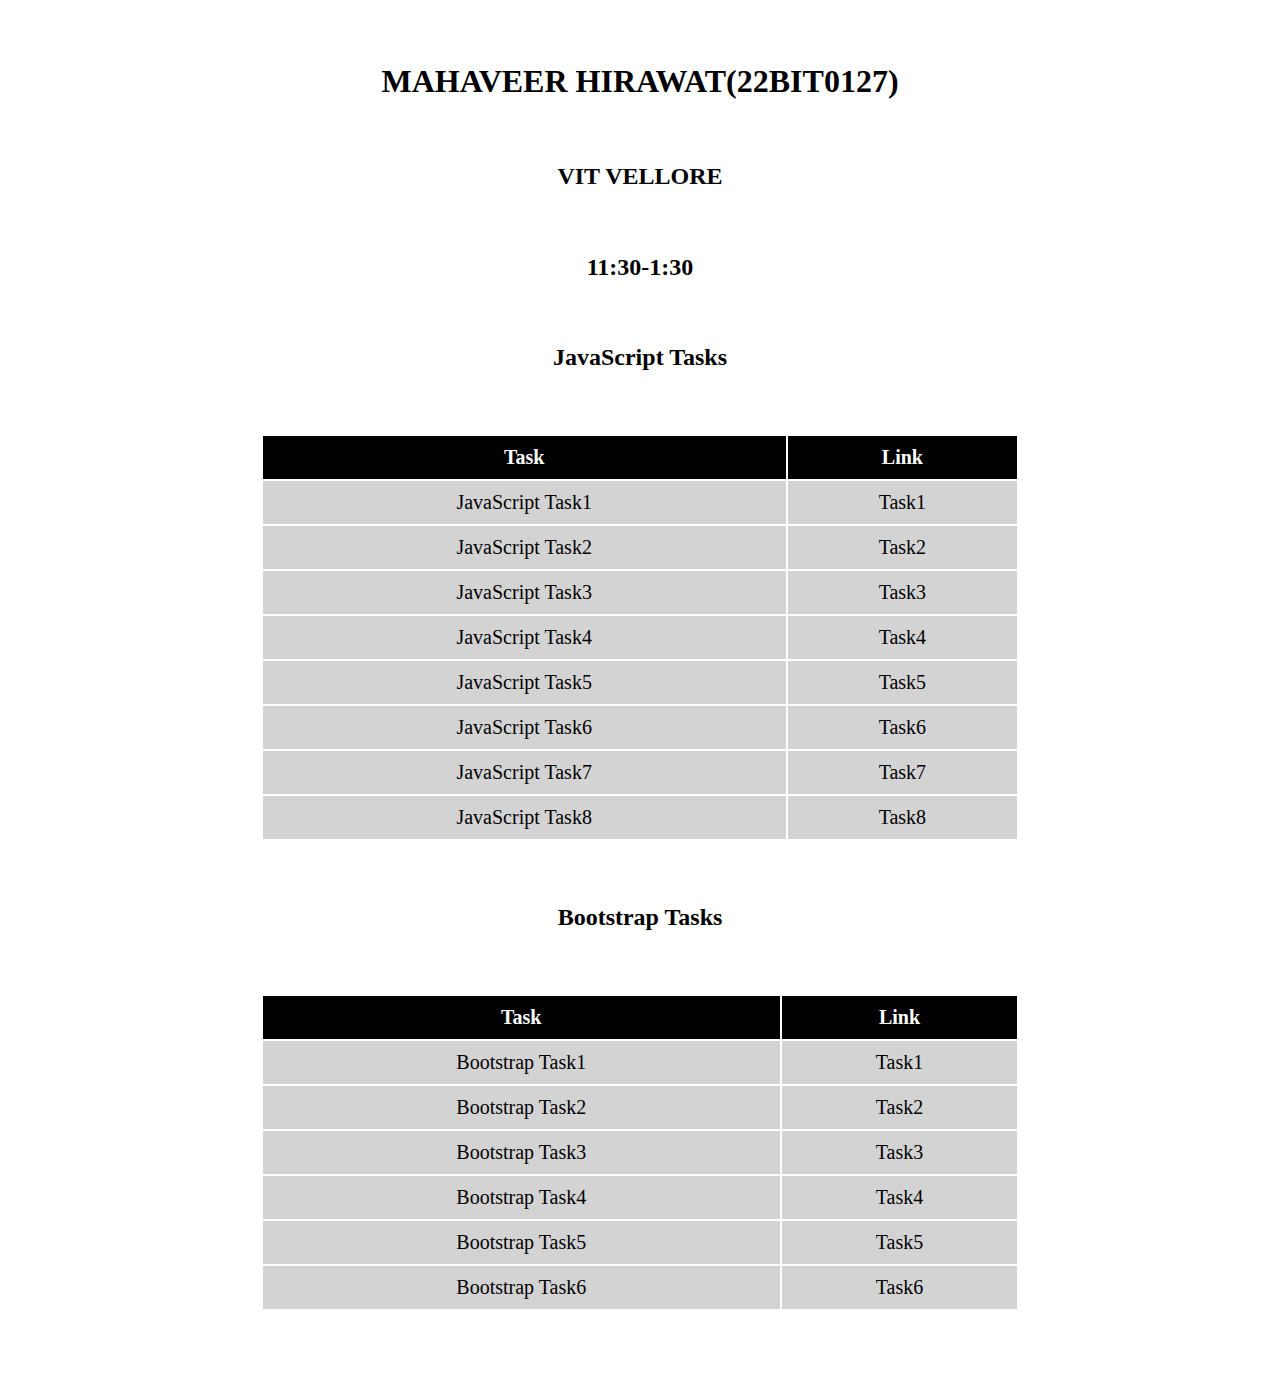
<file: index.html>
<!DOCTYPE html>
<html lang="en">
<head>
    <meta charset="UTF-8">
    <meta name="viewport" content="width=device-width, initial-scale=1.0">
    <title>Document</title>
    <link rel="stylesheet" href="style.css">
</head>
<body>
    <h1>MAHAVEER HIRAWAT(22BIT0127)</h1>
    <h2>VIT VELLORE</h2>
    <h2>11:30-1:30</h2>

    <h2>JavaScript Tasks</h2>
    <table cellpadding="10" width="60%" align="center"> 
        <tr>
            <th>Task</th>
            <th>Link</th>
        </tr>
        <tr>
            <td>JavaScript Task1</td>
            <td><a href="JS_Tasks\JS1.html">Task1</a></td>
        </tr>
        <tr>
            <td>JavaScript Task2</td>
            <td><a href="JS_Tasks\JS2.html">Task2</a></td>
        </tr>
        <tr>
            <td>JavaScript Task3</td>
            <td><a href="JS_Tasks\JS3.html">Task3</a></td>
        </tr>
        <tr>
            <td>JavaScript Task4</td>
            <td><a href="JS_Tasks\JS4.html">Task4</a></td>
        </tr>
        <tr>
            <td>JavaScript Task5</td>
            <td><a href="JS_Tasks\JS5.html">Task5</a></td>
        </tr>
        <tr>
            <td>JavaScript Task6</td>
            <td><a href="JS_Tasks\JS6.html">Task6</a></td>
        </tr>
        <tr>
            <td>JavaScript Task7</td>
            <td><a href="JS_Tasks\JS7.html">Task7</a></td>
        </tr>
        <tr>
            <td>JavaScript Task8</td>
            <td><a href="JS_Tasks\JS8.html">Task8</a></td>
        </tr>
    </table>

    <h2>Bootstrap Tasks</h2>
    <table cellpadding="10" width="60%" align="center"> 
        <tr>
            <th>Task</th>
            <th>Link</th>
        </tr>
        <tr>
            <td>Bootstrap Task1</td>
            <td><a href="Bootstrap_JS/Bootstrap1.html">Task1</a></td>
        </tr>
        <tr>
            <td>Bootstrap Task2</td>
            <td><a href="Bootstrap_JS/Bootstrap2.html">Task2</a></td>
        </tr>
        <tr>
            <td>Bootstrap Task3</td>
            <td><a href="Bootstrap_JS/Bootstrap3.html">Task3</a></td>
        </tr>
        <tr>
            <td>Bootstrap Task4</td>
            <td><a href="Bootstrap_JS/Bootstrap4.html">Task4</a></td>
        </tr>
        <tr>
            <td>Bootstrap Task5</td>
            <td><a href="Bootstrap_JS/Bootstrap5.html">Task5</a></td>
        </tr>
        <tr>
            <td>Bootstrap Task6</td>
            <td><a href="Bootstrap_JS/Bootstrap6.html">Task6</a></td>
        </tr>
    </table>
</body>
</html>
</file>
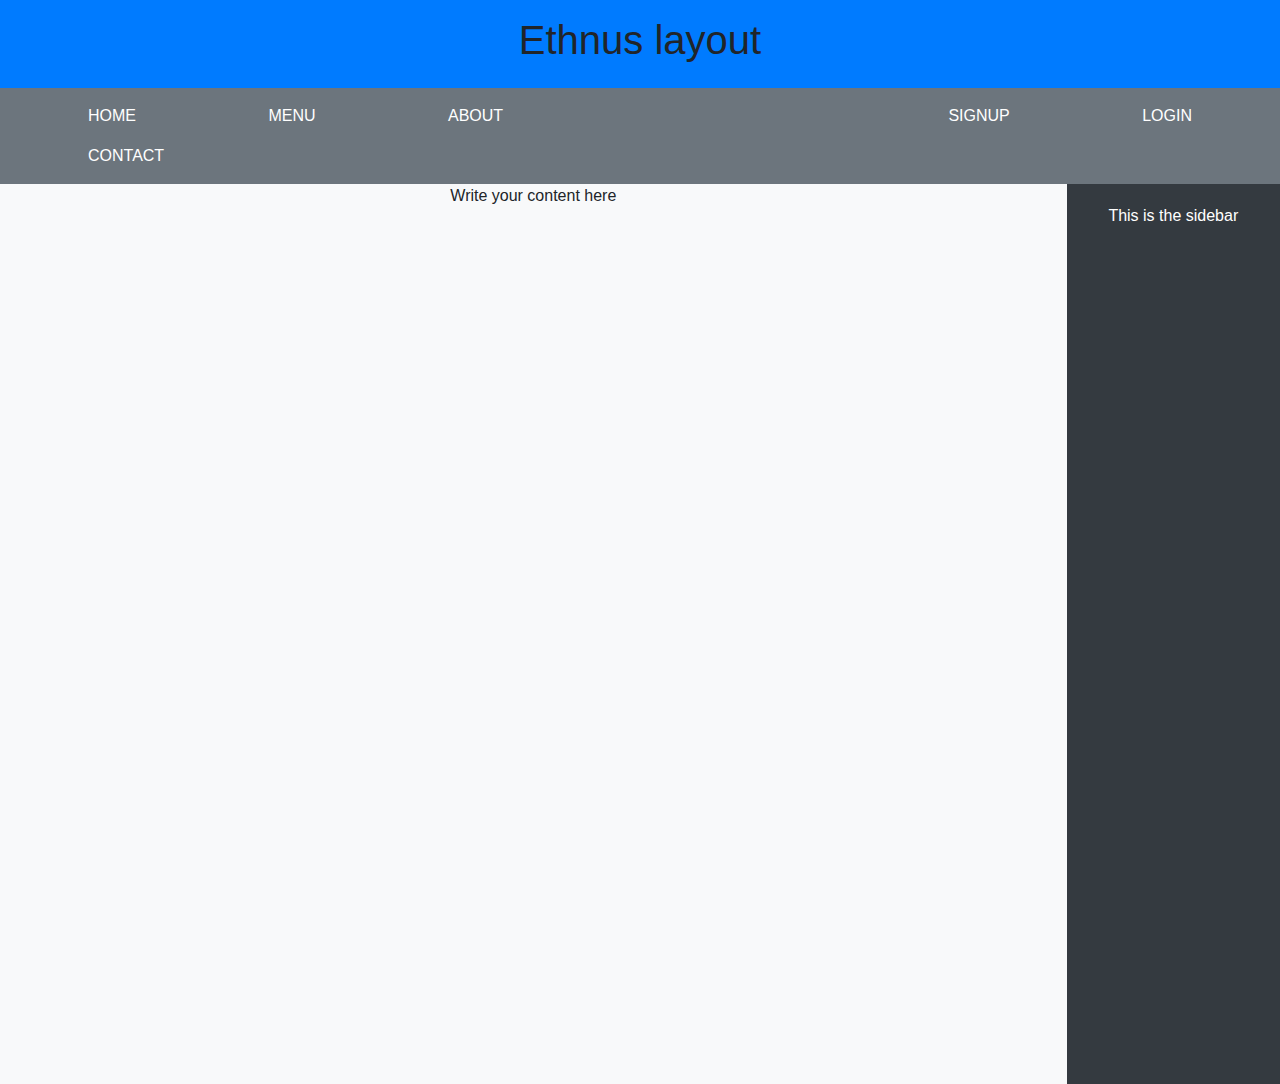
<file: Bootstrap_JS/Bootstrap1.html>
<!DOCTYPE html>
<html lang="en">
<head>
  <meta charset="UTF-8">
  <meta name="viewport" content="width=device-width, initial-scale=1.0">
  <title>Ethnus Layout</title>
  <link href="https://maxcdn.bootstrapcdn.com/bootstrap/4.5.2/css/bootstrap.min.css" rel="stylesheet">
  <link rel="stylesheet" href="Bootstrap1.css">
</head>
<body>


<div class="container-fluid bg-primary text-black py-3">
  <h1 class="text-center">Ethnus layout</h1>
</div>


<div class="container-fluid bg-secondary p-2 px-4">
  <div class="row">
    <div class="col text-left">
      <a class="nav-link d-inline-block text-white mx-5" href="#">HOME</a>
      <a class="nav-link d-inline-block text-white mx-5" href="#">MENU</a>
      <a class="nav-link d-inline-block text-white mx-5" href="#">ABOUT</a>
      <a class="nav-link d-inline-block text-white mx-5" href="#">CONTACT</a>
      
    </div>
    <div class="col text-right">
        <a class="nav-link d-inline-block text-white mx-5" href="#">SIGNUP</a>
      <a class="nav-link d-inline-block text-white mx-5" href="#">LOGIN</a>
    </div>
  </div>
</div>

<div class="container-fluid d-flex flex-column" style="height: calc(100vh - 112px);">
    <div class="row flex-grow-1">
      <div class="col-md-10 main-content bg-light">
        <p align="center">Write your content here</p>
      </div>
      <div class="col-md-2 sidebar bg-dark text-white d-flex flex-column justify-content-between">
        <p align="center">This is the sidebar</p>
      </div>
    </div>
  </div>


<script src="https://ajax.googleapis.com/ajax/libs/jquery/3.5.1/jquery.min.js"></script>
<script src="https://maxcdn.bootstrapcdn.com/bootstrap/4.5.2/js/bootstrap.min.js"></script>
</body>
</html>
</file>
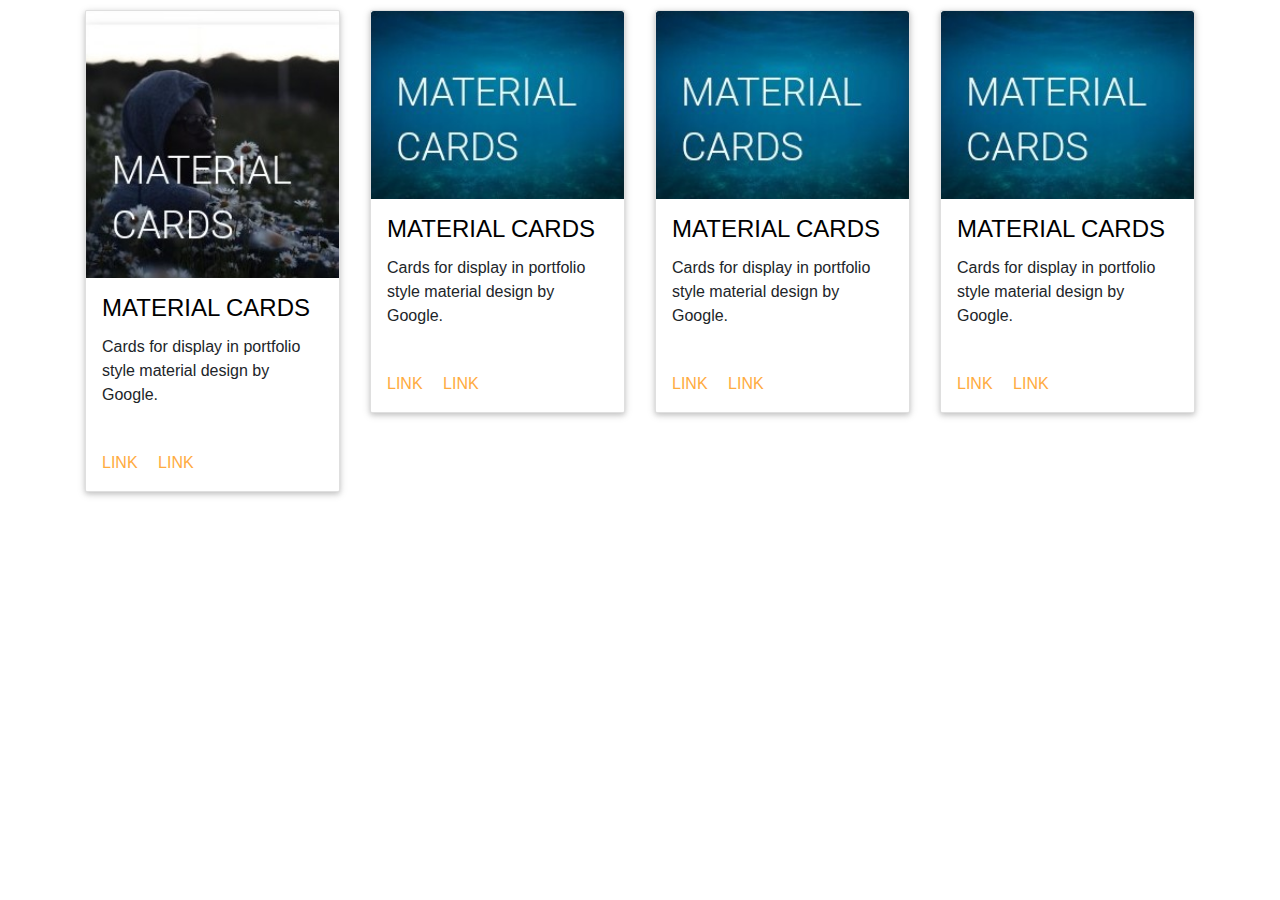
<file: Bootstrap_JS/Bootstrap4.html>
<!doctype html>
<html lang="en">
  <head>
    <meta charset="utf-8">
    <meta name="viewport" content="width=device-width, initial-scale=1, shrink-to-fit=no">
    <meta name="description" content="">
    <meta name="author" content="">
    <title>Bootstrap Card</title>

    <link rel="stylesheet" href="https://stackpath.bootstrapcdn.com/bootstrap/4.5.2/css/bootstrap.min.css">

    <link rel="stylesheet" href="Bootstrap4.css">
  <body>
    <div class="container">
      <div class="row">
        <div class="col-sm-3">
          <div class="card">
            <img class="card-img-top img-fluid" src="img/img1.jpg" alt="Card image">
            <div class="card-body">
              <h5 class="card-title">Material Cards</h5>
              <p class="card-text">Cards for display in portfolio style material design by Google.</p>
              <a href="#"  target="_blank">Link</a>
              <a href="#" target="_blank">Link</a>
            </div>
          </div>
        </div>
        <div class="col-sm-3">
          <div class="card">
            <img class="card-img-top img-fluid" src="img/img2.jpg" alt="Card image">
            <div class="card-body">
              <h5 class="card-title">Material Cards</h5>
              <p class="card-text">Cards for display in portfolio style material design by Google.</p>
              <a href="#" target="_blank">Link</a>
              <a href="#" target="_blank">Link</a>
            </div>
          </div>
        </div>
        <div class="col-sm-3">
          <div class="card">
            <img class="card-img-top img-fluid" src="img/img2.jpg" alt="Card image">
            <div class="card-body">
              <h5 class="card-title">Material Cards</h5>
              <p class="card-text">Cards for display in portfolio style material design by Google.</p>
              <a href="#" target="_blank">Link</a>
              <a href="#" target="_blank">Link</a>
            </div>
          </div>
        </div>
        <div class="col-sm-3">
          <div class="card">
            <img class="card-img-top img-fluid" src="img/img2.jpg" alt="Card image">
            <div class="card-body">
              <h5 class="card-title">Material Cards</h5>
              <p class="card-text">Cards for display in portfolio style material design by Google.</p>
              <a href="#" target="_blank">Link</a>
              <a href="#" target="_blank">Link</a>
            </div>
          </div>
        </div>
      </div>
    </div>
  </body>
</html>
</file>
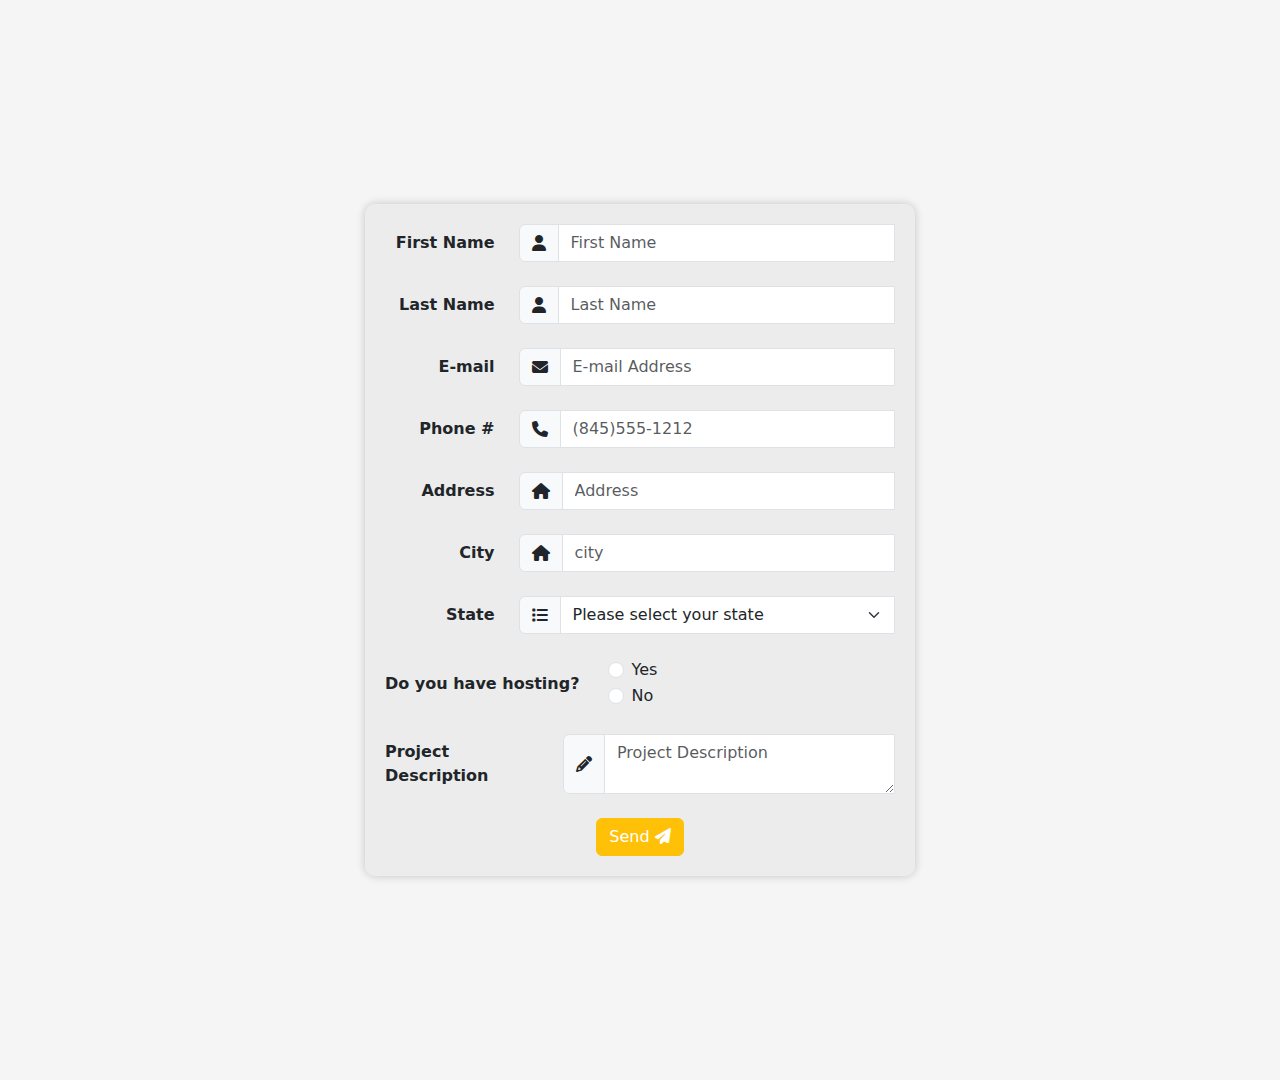
<file: Bootstrap_JS/Bootstrap5.html>
<!DOCTYPE html>
<html lang="en">
<head>
    <link href="https://cdnjs.cloudflare.com/ajax/libs/font-awesome/6.4.0/css/all.min.css" rel="stylesheet">
    <link href="https://cdn.jsdelivr.net/npm/bootstrap@5.3.0-alpha3/dist/css/bootstrap.min.css" rel="stylesheet">
    <link rel="stylesheet" href="Bootstrap5.css">
</head>
<body>
    <div class="transparent-box">
        <form class="frm needs-validation" novalidate>
                <div class="row mb-4" style="display: flex; align-items: center;">

                    <div class="col-3 lbl d-flex justify-content-end">
                        <b>First Name</b>
                    </div>

                    <div class="col-9">
                        <div class="input-group">
                            <div class="input-group-text"><i class="fa fa-user" aria-hidden="true"></i></div>
                            <input type="text" class="form-control" placeholder="First Name" required>
                            <div class="invalid-feedback">
                                Please supply your first name
                            </div>
                        </div>
                    </div>

                </div>
                <div class="row mb-4" style="display: flex; align-items: center;">

                    <div class="col-3 lbl d-flex justify-content-end">
                        <b>Last Name</b>
                    </div>

                    <div class="col-9">
                        <div class="input-group">
                            <div class="input-group-text"><i class="fa fa-user" aria-hidden="true"></i></div>
                            <input type="text" class="form-control" placeholder="Last Name" required>
                            <div class="invalid-feedback">
                                Please supply your last name
                            </div>
                        </div>
                    </div>

                </div>
                <div class="row mb-4" style="display: flex; align-items: center;">

                    <div class="col-3 lbl d-flex justify-content-end">
                        <b>E-mail</b>
                    </div>

                    <div class="col-9">
                        <div class="input-group">
                            <div class="input-group-text"><i class="fa fa-envelope" aria-hidden="true"></i></div>
                            <input type="text" class="form-control" placeholder="E-mail Address" required>
                            <div class="invalid-feedback">
                                Please supply your email address
                            </div>
                        </div>
                    </div>

                </div>
                <div class="row mb-4" style="display: flex; align-items: center;">

                    <div class="col-3 lbl d-flex justify-content-end">
                        <b>Phone #</b>
                    </div>

                    <div class="col-9">
                        <div class="input-group">
                            <div class="input-group-text"><i class="fa fa-phone" aria-hidden="true"></i></div>
                            <input type="text" class="form-control" placeholder="(845)555-1212" required>
                            <div class="invalid-feedback">
                                Please supply your phone number
                            </div>
                        </div>
                    </div>

                </div>
                <div class="row mb-4" style="display: flex; align-items: center;">

                    <div class="col-3 lbl d-flex justify-content-end">
                        <b>Address</b>
                    </div>

                    <div class="col-9">
                        <div class="input-group">
                            <div class="input-group-text"><i class="fa fa-home" aria-hidden="true"></i></div>
                            <input type="text" class="form-control" placeholder="Address" required>
                            <div class="invalid-feedback">
                                Please supply your street address
                            </div>
                        </div>
                    </div>

                </div>

                <div class="row mb-4" style="display: flex; align-items: center;">

                    <div class="col-3 lbl d-flex justify-content-end">
                        <b>City</b>
                    </div>

                    <div class="col-9">
                        <div class="input-group">
                            <div class="input-group-text"><i class="fa fa-home" aria-hidden="true"></i></div>
                            <input type="text" class="form-control" placeholder="city" required>
                            <div class="invalid-feedback">
                                Please supply your city
                            </div>
                        </div>
                    </div>

                </div>

                <div class="row mb-4" style="display: flex; align-items: center;">
                    <div class="col-3 lbl d-flex justify-content-end">
                        <b>State</b>
                    </div>
                    <div class="col-9">
                        <div class="input-group">
                            <div class="input-group-text">
                                <i class="fa fa-list" aria-hidden="true"></i>
                            </div>

                            <select class="form-select cust-width" required>
                                <option value="">Please select your state</option>
                                <option value="1">Andhra Pradesh</option>
                                <option value="2">Tamil Nadu</option>
                                <option value="3">Kerala</option>
                                <option value="4">Karnataka</option>
                                <option value="5">Maharashtra</option>
                                <option value="6">Telangana</option>
                                <option value="7">Rajasthan</option>
                                <option value="8">Uttar Pradesh</option>
                                <option value="9">Gujarat</option>
                                <option value="10">West Bengal</option>
                                <option value="11">Delhi</option>
                            </select>

                            <div class="invalid-feedback">
                                Please select your state
                            </div>
                        </div>
                    </div>
                </div>

                <div class="row mb-4" style="display: flex; align-items: center;">
                    <div class="col-5">
                        <b>Do you have hosting?</b>
                    </div>
                    <div class="col-7">

                        <div class="form-check">
                            <input class="form-check-input" type="radio" name="exampleRadios" id="exampleRadios1" value="option1" required>
                            <label class="form-check-label" for="exampleRadios1">
                                Yes
                            </label>
                        </div>

                        <div class="form-check">
                            <input class="form-check-input" type="radio" name="exampleRadios" id="exampleRadios2" value="option2" required>
                            <label class="form-check-label" for="exampleRadios2">
                                No
                            </label>
                            <div class="invalid-feedback">
                                Please select an option
                            </div>
                        </div>

                    </div>
                </div>     

                <div class="row mb-4" style="display: flex; align-items: center;">
                    <div class="col-4 lbl d-flex justify-content-end">
                    <b>Project Description</b>
                    </div>
                    <div class="col-8">
                        <div class="input-group">
                            <div class="input-group-text"><i class="fa fa-pencil" aria-hidden="true"></i></div>
                            <textarea class="form-control" style="height: 60px;" placeholder="Project Description" required></textarea>
                            <div  class="invalid-feedback">
                                Please supply your project description
                            </div>
                        </div>
                    </div>
                </div>

                <div class="d-flex justify-content-center">
                    <button type="submit" class="btn btn-warning" style="color: white;">
                        Send <i class="fa fa-paper-plane" aria-hidden="true"></i>
                    </button>
                </div>
        </form>
    </div>
    <script src="Bootstrap5.js"></script>
   

    

</body>
</html>
</file>
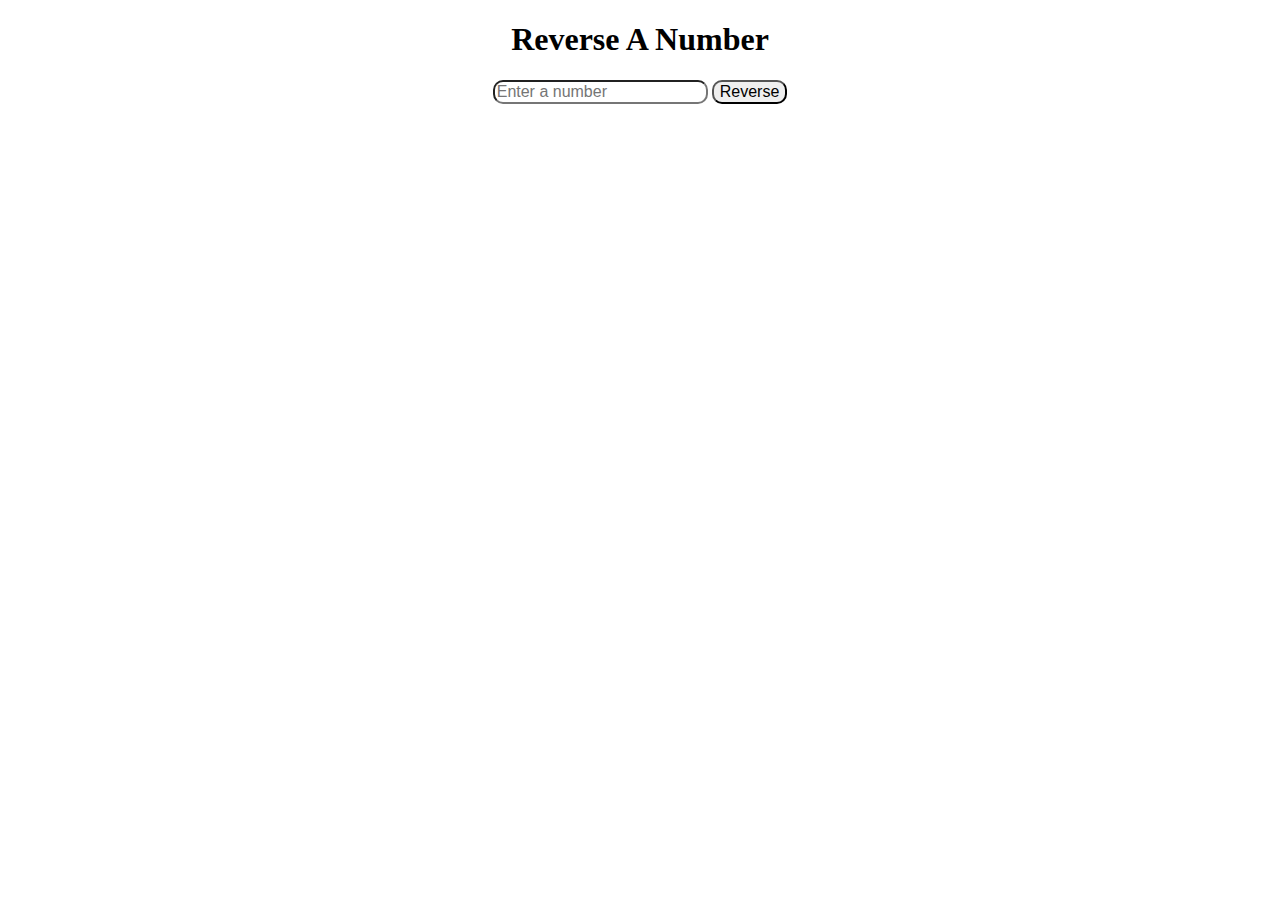
<file: JS_Tasks/JS1.html>
<!DOCTYPE html>
<html lang="en">
<head>
    <meta charset="UTF-8">
    <meta name="viewport" content="width=device-width, initial-scale=1.0">
    <title>Reverse Number</title>
    <style>
        div{
            text-align: center;
        }
        input,button{
            border-radius: 10px;
            font-size: 1rem;
        }
        p{
            font-size: 30px;
        }
    </style>
</head>
<body>
    <div>
        <h1>Reverse A Number</h1>
        <input type="text" id="numInput" placeholder="Enter a number">
        <button onclick="reverseNumber()">Reverse</button>
        <p id="output"></p>
    </div>
    <script>
        function reverseNumber() {
            let num = document.getElementById('numInput').value;
            let reversedNum = parseInt(num.toString().split('').reverse().join(''), 10);
            document.getElementById('output').innerText = `Reversed Number: ${reversedNum}.`
        }
    </script>
</body>
</html>
</file>
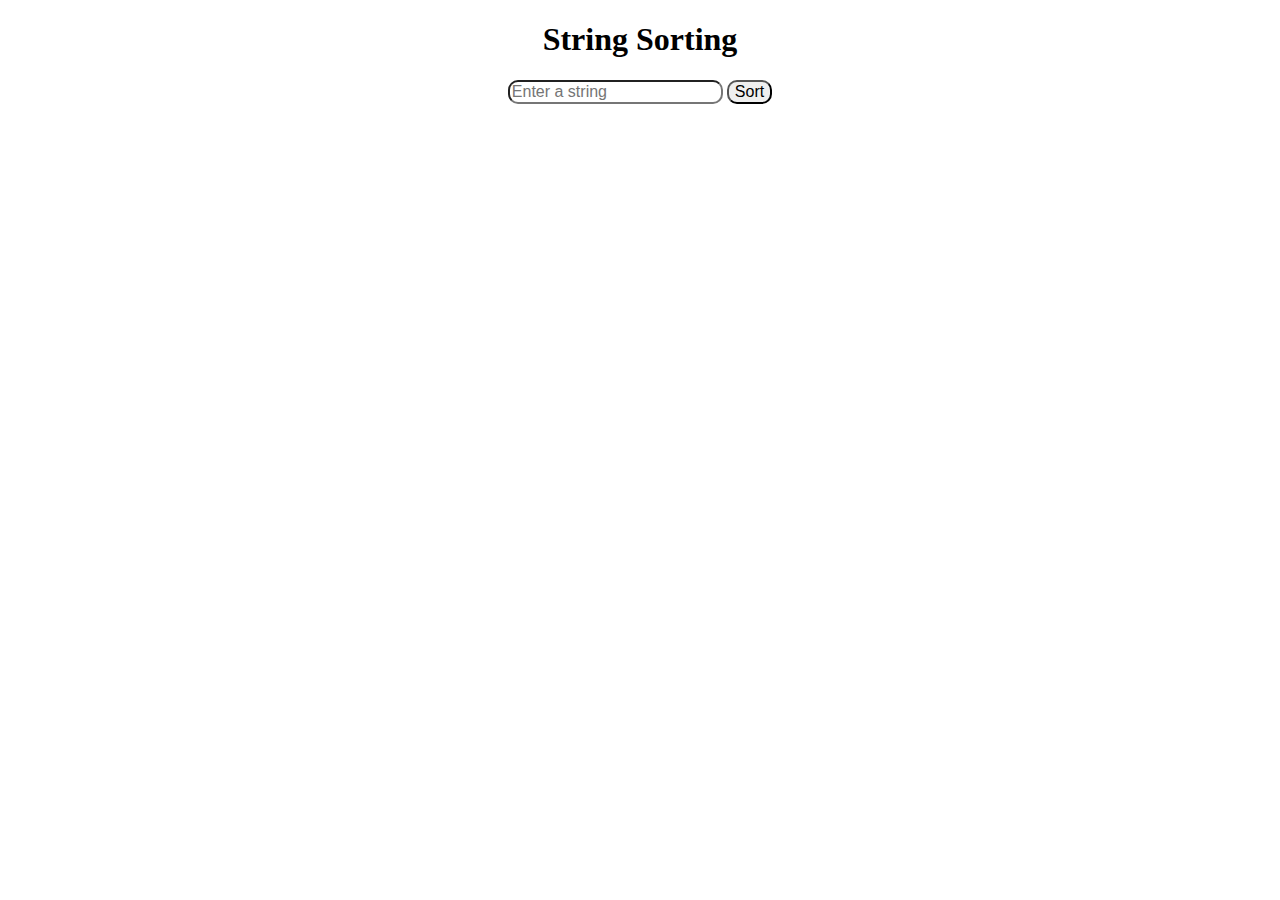
<file: JS_Tasks/JS2.html>
<!DOCTYPE html>
<html lang="en">
<head>
    <meta charset="UTF-8">
    <meta name="viewport" content="width=device-width, initial-scale=1.0">
    <title>String Sorting</title>
    <style>
        div{
            text-align: center;
        }
        input,button{
            border-radius: 10px;
            font-size: 1rem;
        }
        p{
            font-size: 30px;
        }
    </style>
</head>
<body>
    <div>
        <h1>String Sorting</h1>
        <input type="text" id="inputString" placeholder="Enter a string">
        <button onclick="sortString()">Sort</button>
        <p id="outputResult"></p>
    </div>
    <script>
        function sortString() {
            let input = document.getElementById('inputString').value;
            let sorted = input.split('').sort().join('');
            document.getElementById('outputResult').innerText = `Sorted String: ${sorted}.`
        }
    </script>
</body>
</html>
</file>
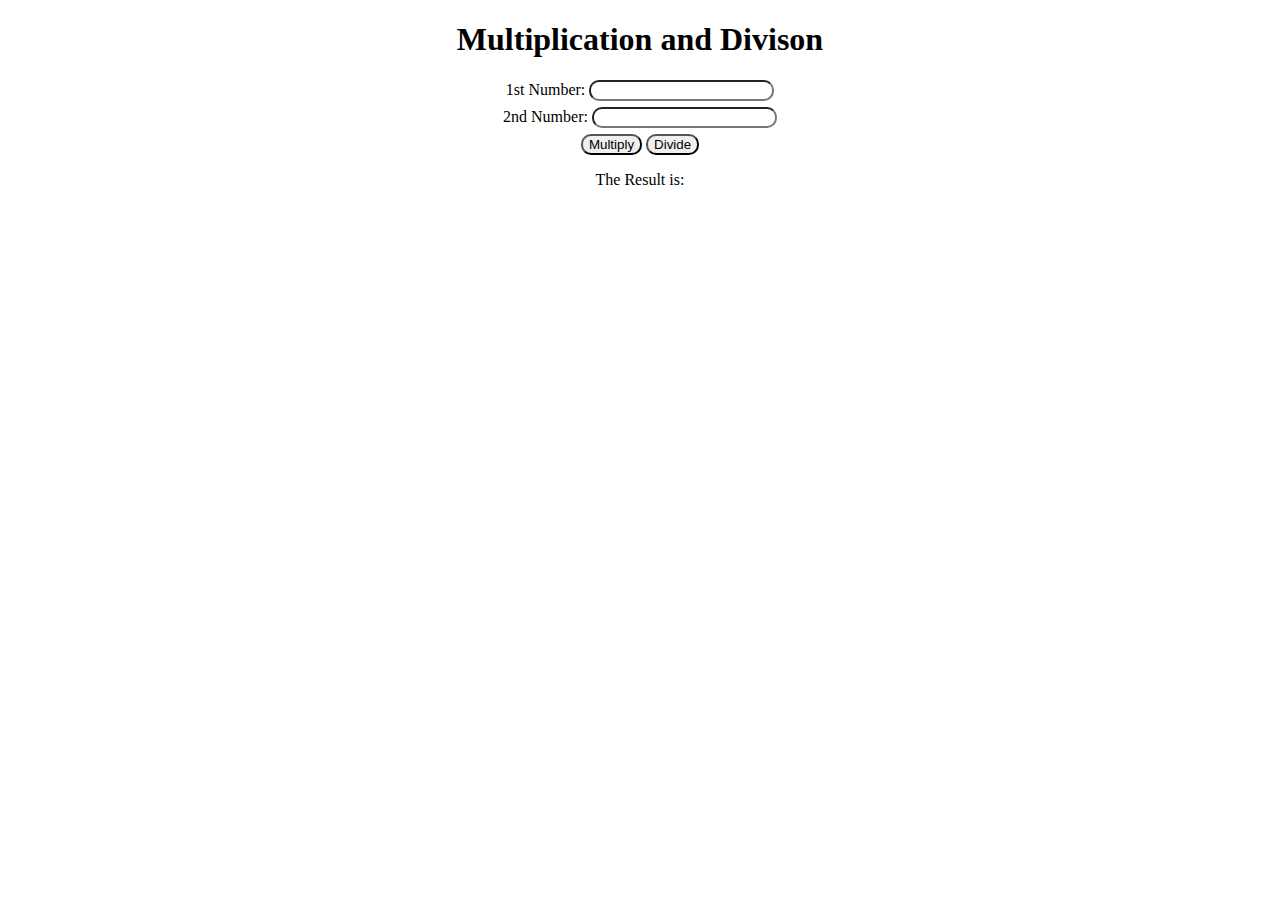
<file: JS_Tasks/JS3.html>
<!DOCTYPE html>
<html lang="en">
<head>
    <meta charset="UTF-8">
    <meta name="viewport" content="width=device-width, initial-scale=1.0">
    <title>Calculator</title>
    <style>
        #firstNumber {
            margin-bottom: 6px;
        }
        #secondNumber {
            margin-bottom: 6px;
        }
        .active {
            border: 2px solid rgb(108, 162, 237);
        }
        body{
            text-align: center;
        }
        input{
            border-radius: 10px;
        }
    </style>
</head>
<body>
    <h1>Multiplication and Divison</h1>
    <form>
        1st Number: <input type="text" id="firstNumber" /><br>
        2nd Number: <input type="text" id="secondNumber" /><br>
        <input type="button" onClick="calculateMultiplication(this)" value="Multiply" />
        <input type="button" onClick="calculateDivision(this)" value="Divide" />
    </form>
    <p>The Result is: <br>
        <span id="result"></span>
    </p>

    <script>
        function calculateMultiplication(button) {
            let num1 = document.getElementById("firstNumber").value;
            let num2 = document.getElementById("secondNumber").value;
            document.getElementById("result").innerHTML = num1 * num2;
            removeActiveClassFromButtons();
            button.classList.add('active');
        }

        function calculateDivision(button) {
            let num1 = document.getElementById("firstNumber").value;
            let num2 = document.getElementById("secondNumber").value;
            if (num2 !== '0') {
                document.getElementById("result").innerHTML = num1 / num2;
            } else {
                document.getElementById("result").innerHTML = "Cannot divide by zero";
            }
            removeActiveClassFromButtons();
            button.classList.add('active');
        }

        function removeActiveClassFromButtons() {
            let buttons = document.querySelectorAll('input[type="button"]');
            buttons.forEach(btn => {
                btn.classList.remove('active');
            });
        }
    </script>
</body>
</html>
</file>
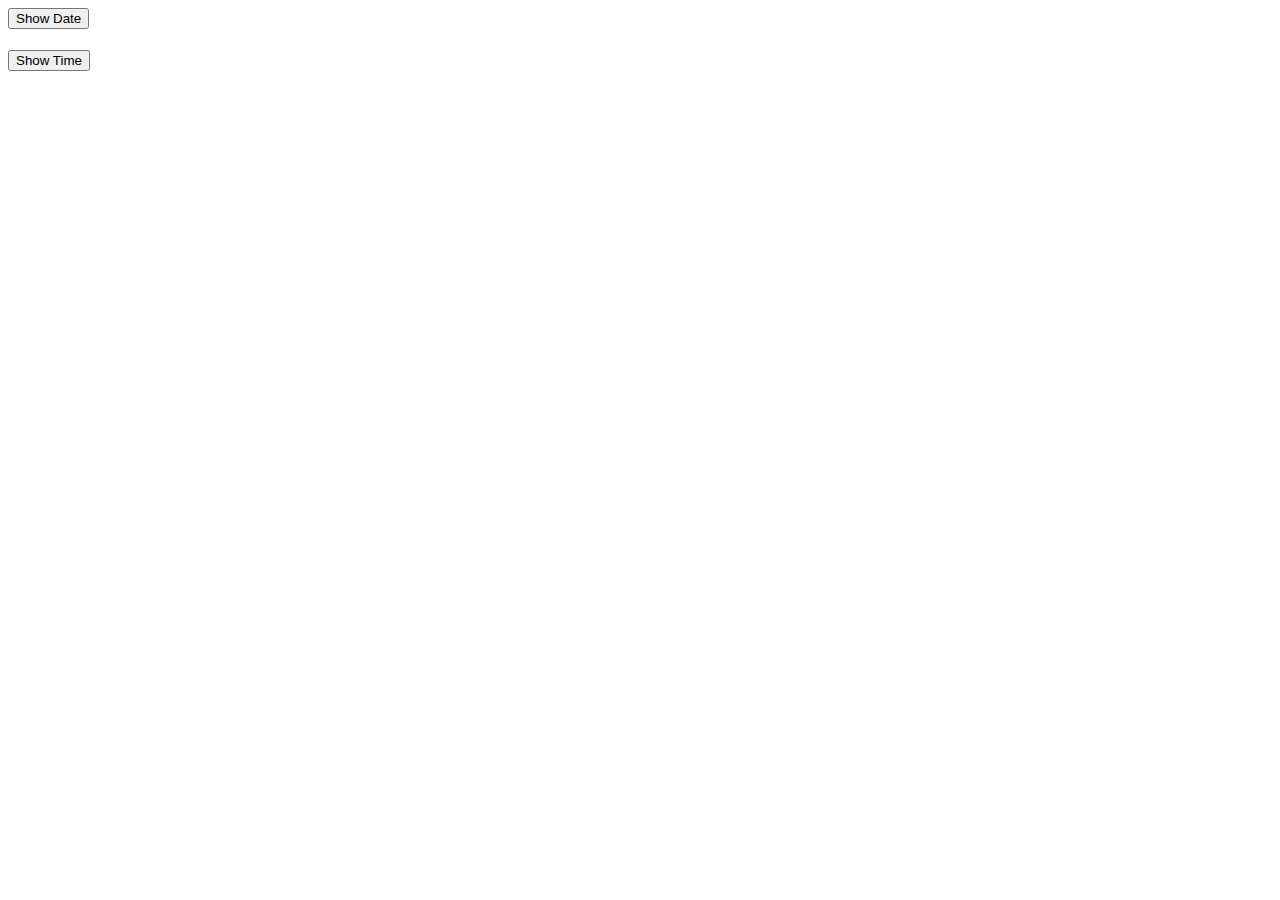
<file: JS_Tasks/JS4.html>
<!DOCTYPE html>
<html lang="en">
<head>
    <meta charset="UTF-8">
    <meta name="viewport" content="width=device-width, initial-scale=1.0">
    <title>Date and Time Display</title>
    <style>
        .output {
            margin-top: 3px;
            margin-bottom: 0;
        }
    </style>
</head>
<body>
    <button onclick="showDate()">Show Date</button>
    <p id="dateDisplay" class="output"></p>

    <br>

    <button onclick="showTime()">Show Time</button>
    <p id="timeDisplay" class="output"></p>

    <script>
        function showDate() {
            let now = new Date();
            let monthNames = ["January", "February", "March", "April", "May", "June",
                "July", "August", "September", "October", "November", "December"];
            let formattedDate = now.getDate() + '/' + monthNames[now.getMonth()] + '/' + now.getFullYear();
            document.getElementById('dateDisplay').innerText = formattedDate;
        }

        function showTime() {
            let now = new Date();
            let formattedTime = now.toLocaleTimeString();
            document.getElementById('timeDisplay').innerText = formattedTime;
        }
    </script>
</body>
</html>
</file>
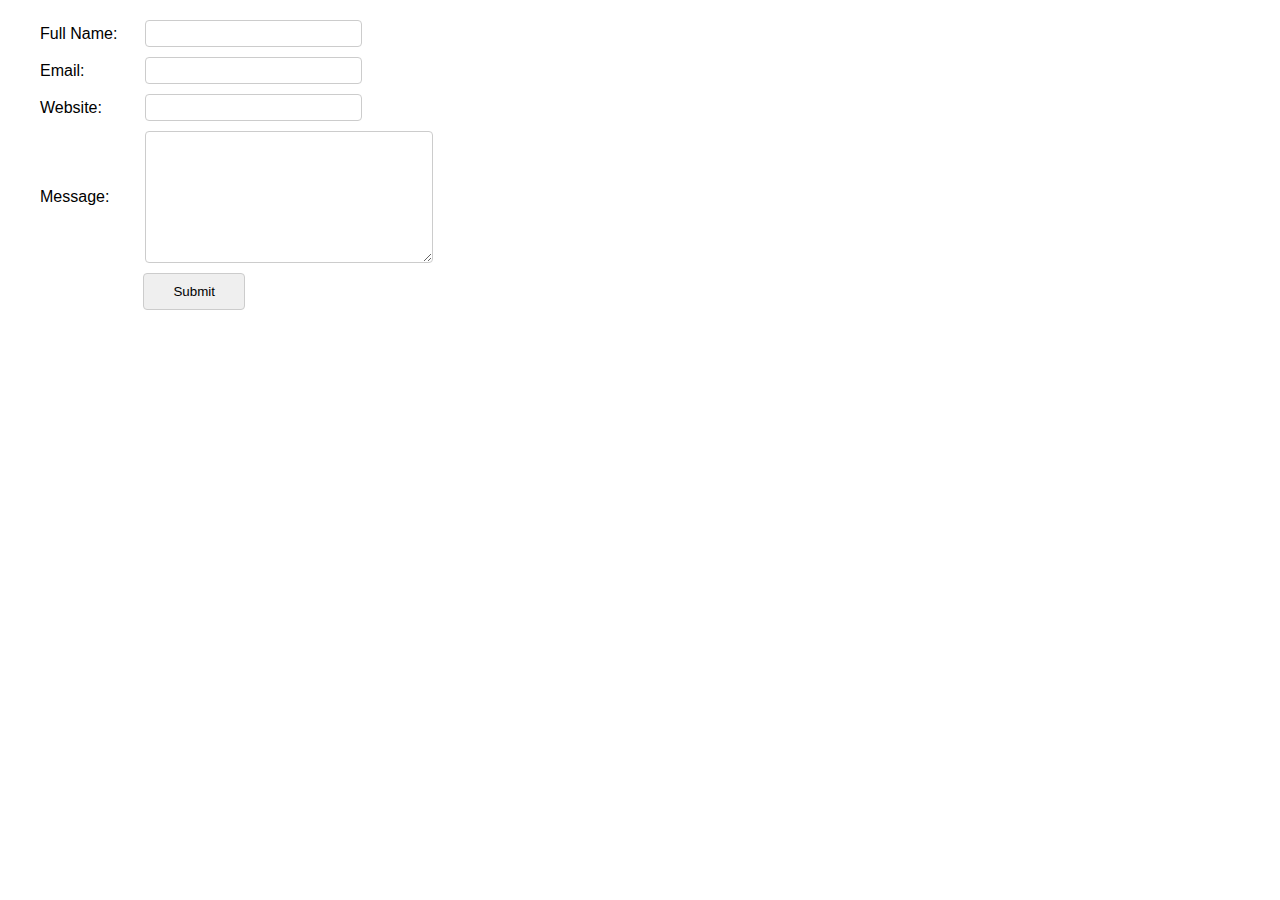
<file: JS_Tasks/JS5.html>
<!DOCTYPE html>
<html lang="en">
<head>
    <meta charset="UTF-8">
    <meta name="viewport" content="width=device-width, initial-scale=1.0">
    <title>Contact Form Validation</title>
    <style>
        body {
            justify-content: center;
            align-items: center;
            height: 100vh;
            margin: 0;
            font-family: Arial, sans-serif;
        }

        .form-container {
            width: 80%;
            padding: 20px;
        }

        .form-group {
            display: flex;
            align-items: center;
            margin-bottom: 10px;
        }

        .form-group label {
            width: 100px;
            margin-left: 20px;
        }

        input, textarea {
            padding: 5px;
            width: 20%;
            border: 1px solid #ccc;
            margin-left: 5px;
            border-radius: 4px;
        }

        .submit {
            width: 10%;
            margin-left: 123px;
            padding: 10px;
            border-radius: 4px;
            cursor: pointer;
        }

        textarea {
            width: 27%;
        }

        .error {
            color: red;
            margin-left: 10px;
        }

        .error-border {
            border-color: red;
        }

        .full {
            margin: auto;
        }
    </style>
</head>
<body>
    <div class="form-container">
        <form id="contactForm" onsubmit="return validateContactForm()">
            <div class="full">
                <div class="form-group">
                    <label for="fullName">Full Name:</label>
                    <input type="text" id="fullName" name="fullName" >
                    <span id="nameError" class="error"></span>
                </div>
                
                <div class="form-group">
                    <label for="userEmail">Email:</label>
                    <input type="email" id="userEmail" name="userEmail" >
                    <span id="emailError" class="error"></span>
                </div>
                
                <div class="form-group">
                    <label for="userWebsite">Website:</label>
                    <input type="url" id="userWebsite" name="userWebsite" >
                    <span id="websiteError" class="error"></span>
                </div>
                
                <div class="form-group">
                    <label for="userMessage">Message:</label>
                    <textarea id="userMessage" name="userMessage" rows="8" cols="50"></textarea>
                    <span id="messageError" class="error"></span>
                </div>
                
                <input class="submit" type="submit" value="Submit">
            </div>
        </form>
    </div>

    <script>
        function validateContactForm() {
            let form = document.getElementById('contactForm');
            let isValid = true;

            let fullName = form.fullName.value.trim();
            let userEmail = form.userEmail.value.trim();
            let userWebsite = form.userWebsite.value.trim();
            let userMessage = form.userMessage.value.trim();

            if (fullName === '') {
                document.getElementById('nameError').textContent = 'Full name is required';
                document.getElementById('fullName').classList.add('error-border');
                isValid = false;
            } else {
                document.getElementById('nameError').textContent = '';
                document.getElementById('fullName').classList.remove('error-border');
            }

            if (userEmail === '') {
                document.getElementById('emailError').textContent = 'A valid email address is required';
                document.getElementById('userEmail').classList.add('error-border');
                isValid = false;
            } else if (!validateEmail(userEmail)) {
                document.getElementById('emailError').textContent = 'Email format is invalid';
                document.getElementById('userEmail').classList.add('error-border');
                isValid = false;
            } else {
                document.getElementById('emailError').textContent = '';
                document.getElementById('userEmail').classList.remove('error-border');
            }

            if (userWebsite === '') {
                document.getElementById('websiteError').textContent = 'A valid URL is required';
                document.getElementById('userWebsite').classList.add('error-border');
                isValid = false;
            } else if (!validateURL(userWebsite)) {
                document.getElementById('websiteError').textContent = 'URL format is invalid';
                document.getElementById('userWebsite').classList.add('error-border');
                isValid = false;
            } else {
                document.getElementById('websiteError').textContent = '';
                document.getElementById('userWebsite').classList.remove('error-border');
            }

            if (userMessage === '') {
                document.getElementById('messageError').textContent = 'Message is required';
                document.getElementById('userMessage').classList.add('error-border');
                isValid = false;
            } else {
                document.getElementById('messageError').textContent = '';
                document.getElementById('userMessage').classList.remove('error-border');
            }

            return isValid;
        }

        function validateEmail(email) {
            const emailPattern = /^[^\s@]+@[^\s@]+\.[^\s@]+$/;
            return emailPattern.test(email);
        }

        function validateURL(url) {
            const urlPattern = /^(https?:\/\/)?([\da-z.-]+)\.([a-z.]{2,6})([/\w .-])\/?$/;
            return urlPattern.test(url);
        }
    </script>
</body>
</html>
</file>
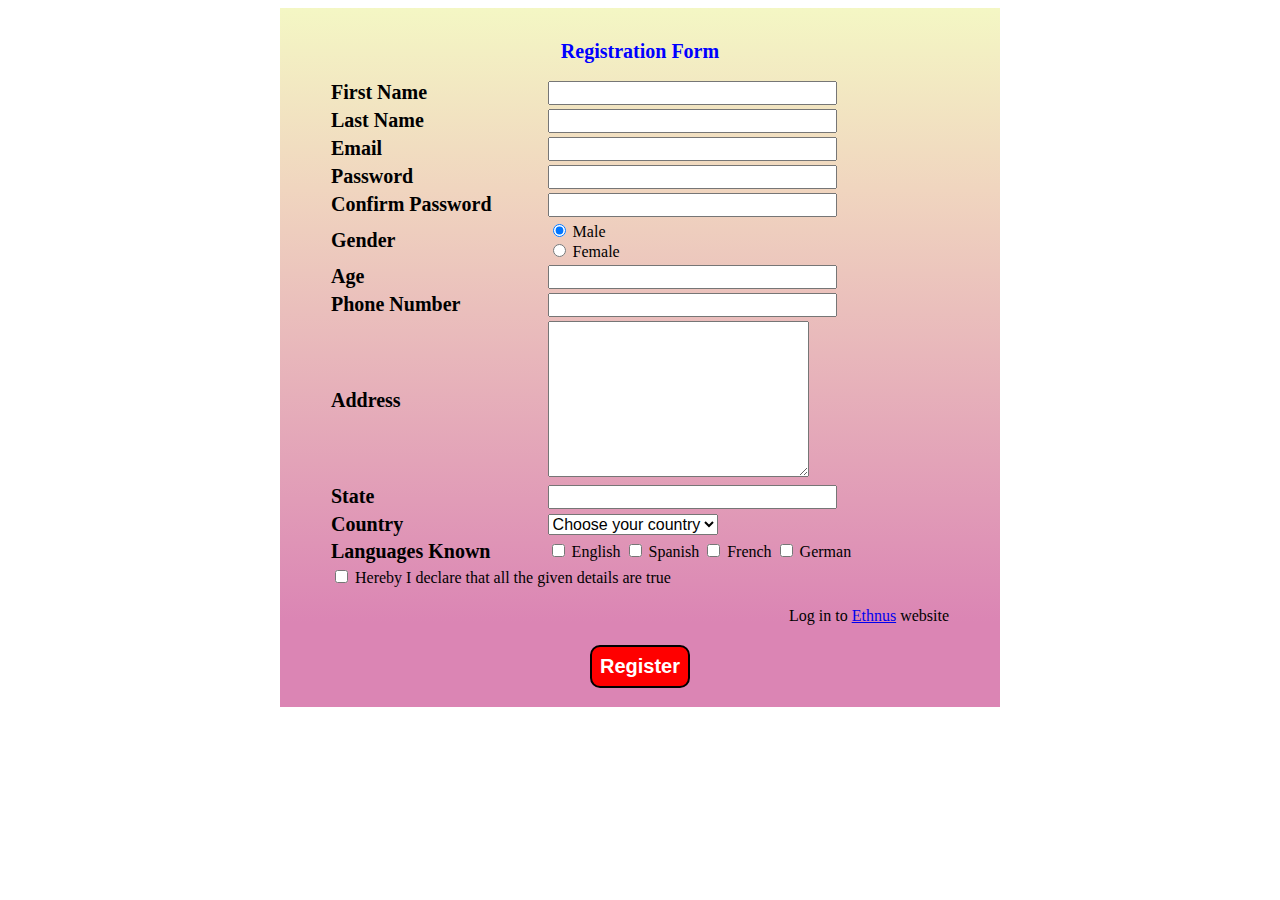
<file: JS_Tasks/JS8.html>
<!DOCTYPE html>
<html lang="en">
<head>
    <meta charset="UTF-8" />
    <meta name="viewport" content="width=device-width, initial-scale=1.0" />
    <title>Registration Form</title>
    <style>
        * {
            font-size: medium;
        }
        .error {
            color: red;
            margin-left: 10px;
        }
       
        body {
            display: grid;
            place-content: center;
        }
        table {
            background: rgb(219, 133, 180);
            background: linear-gradient(
                0deg,
                rgba(219, 133, 180, 1) 12%,
                rgba(240, 213, 191, 1) 74%,
                rgba(244, 247, 196, 1) 100%
            );
            padding: 1rem 3rem;
            width: 45rem;
            height: auto;
            margin: 0 auto;
        }
        label {
            font-weight: bold;
            font-size: 20px;
        }
        input {
            width: 70%;
        }
        button {
            border: 2px solid black;
            border-radius: 10px;
            background-color: red;
            color: white;
            font-weight: bold;
            padding: 8px;
            font-size: 20px;
            
        }
        #button {
            text-align: center;
            
        }
    </style>
</head>
<body>
    <table>
        <tr>
            <td colspan="2">
                <h1 style="text-align: center; color: blue; font-size: 20px;">Registration Form</h1>
            </td>
        </tr>
        <tr>
            <td><label for="firstName">First Name </label></td>
            <td>
                <input type="text" name="firstName" id="firstName" required />
                <span class="error" id="firstNameError"></span>
            </td>
        </tr>
        <tr>
            <td><label for="lastName">Last Name </label></td>
            <td>
                <input type="text" name="lastName" id="lastName" required />
                <span class="error" id="lastNameError"></span>
            </td>
        </tr>
        <tr>
            <td><label for="email">Email </label></td>
            <td>
                <input type="email" name="email" id="email" required />
                <span class="error" id="emailError"></span>
            </td>
        </tr>
        <tr>
            <td><label for="password">Password </label></td>
            <td>
                <input type="password" name="password" id="password" required />
                <span class="error" id="passwordError"></span>
            </td>
        </tr>
        <tr>
            <td><label for="confirmPassword">Confirm Password </label></td>
            <td>
                <input type="password" name="confirmPassword" id="confirmPassword" required />
                <span class="error" id="confirmPasswordError"></span>
            </td>
        </tr>
        <tr>
            <td><label for="gender">Gender </label></td>
            <td>
                <input style="width: fit-content" type="radio" name="gender" id="male" checked />
                Male
                <br />
                <input style="width: fit-content" type="radio" name="gender" id="female" />
                Female
            </td>
        </tr>
        <tr>
            <td><label for="age">Age </label></td>
            <td>
                <input type="number" name="age" id="age" required />
                <span class="error" id="ageError"></span>
            </td>
        </tr>
        <tr>
            <td><label for="phoneNumber">Phone Number </label></td>
            <td>
                <input type="tel" name="phoneNumber" id="phoneNumber" />
                <span class="error" id="phoneNumberError"></span>
            </td>
        </tr>
        <tr>
            <td><label for="address">Address </label></td>
            <td>
                <textarea name="address" id="address" cols="30" rows="10" required></textarea>
                <span class="error" id="addressError"></span>
            </td>
        </tr>
        <tr>
            <td><label for="state">State </label></td>
            <td>
                <input type="text" name="state" id="state" required />
                <span class="error" id="stateError"></span>
            </td>
        </tr>
        <tr>
            <td><label for="country">Country </label></td>
            <td>
                <select id="country" name="country" required>
                    <option value="">Choose your country</option>
                    <option value="IND">India</option>
                    <option value="USA">United States</option>
                    <option value="AUS">Australia</option>
                </select>
                <span class="error" id="countryError"></span>
            </td>
        </tr>
        <tr>
            <td><label for="languagesKnown">Languages Known </label></td>
            <td>
                <input style="width: fit-content" type="checkbox" name="languagesKnown" id="english" /> English
                <input style="width: fit-content" type="checkbox" name="languagesKnown" id="spanish" /> Spanish
                <input style="width: fit-content" type="checkbox" name="languagesKnown" id="french" /> French
                <input style="width: fit-content" type="checkbox" name="languagesKnown" id="german" /> German
            </td>
        </tr>
        <tr>
            <td colspan="2">
                <input style="width: fit-content" type="checkbox" name="declaration" id="declaration" required />
                Hereby I declare that all the given details are true
                <span class="error" id="declarationError"></span>
            </td>
        </tr>
        <tr>
            <td colspan="2">
                <p style="text-align: right;">Log in to <a href="https://ethnus.com/">Ethnus</a> website</p>
            </td>
        </tr>
        <tr>
            <td id="button" colspan="2">
                <button type="button" onclick="validateRegistration()">Register</button>
            </td>
        </tr>
    </table>

    <script>
        function validateRegistration() {
            const formFields = [
                { id: 'firstName', message: 'POOR' },
                { id: 'lastName', message: 'POOR' },
                { id: 'email', message: 'POOR' },
                { id: 'password', message: 'POOR' },
                { id: 'confirmPassword', message: 'Passwords do not match' },
                { id: 'age', message: 'Please enter a valid age' },
                { id: 'address', message: 'Field cannot be empty' },
                { id: 'state', message: 'Field cannot be empty' },
                { id: 'country', message: 'Please select your country' },
                { id: 'declaration', message: 'You must agree to the declaration' }
            ];

            let isValid = true;

            formFields.forEach(field => {
                const element = document.getElementById(field.id);
                const errorElement = document.getElementById(field.id + 'Error');

                if (field.id === 'confirmPassword') {
                    const password = document.getElementById('password').value;
                    const confirmPassword = document.getElementById('confirmPassword').value;
                    
                    if (confirmPassword !== password) {
                        errorElement.textContent = field.message;
                        isValid = false;
                    } else {
                        errorElement.textContent = '';
                    }
                } else if (field.id === 'declaration') {
                    if (!element.checked) {
                        errorElement.textContent = field.message;
                        isValid = false;
                    } else {
                        errorElement.textContent = '';
                    }
                } else {
                    if (element.value.trim() === '') {
                        errorElement.textContent = field.message;
                        isValid = false;
                    } else {
                        errorElement.textContent = '';
                    }
                }
            });

            if (isValid) {
                alert('Registration successful!');
                
            }
        }
    </script>
</body>
</html>
</file>
<file: style.css>
table,th,td{

    border-collapse: collapse;
    border: 2px solid;
    border-color: white;
    text-align: center;
    margin-top: 5%;
    margin-bottom: 5%;
}

th{
    
    background-color:black;
    font-size: 20px;
    font-weight: bold;
    color: white;
}
td{
    font-size: 20px;
    background-color: lightgray;
    color:black;
}
a{
    text-decoration: none;
    font-size: 20px;
    color: black;
}
h1,h2{
    text-align: center;
    margin-top: 5%;
}
</file>
<file: Bootstrap_JS/Bootstrap1.css>
body {
    background-color: #dcdcdc; /* Light grey background for the body */
    margin: 0;
  }
  
  .navbar-brand {
    font-size: 24px;
    font-weight: bold;
  }
  
  .nav-link {
    color: rgb(158, 28, 28);
    font-size: 16px;
    margin: 0 10px;
    display: inline-block;
  }
  
  .nav-link:hover {
    text-decoration: underline;
  }
  
  .main-content {
    min-height: 100vh; 
  }
  
  .sidebar {
    min-height: 100vh; 
    padding: 20px;
    text-align: right;
    position:relative ;
  }
  
  
  .maincontent{  
    height:500px;
  }
</file>
<file: Bootstrap_JS/Bootstrap4.css>
.card {
    box-shadow: 0 2px 5px 0 rgba(0, 0, 0, 0.16), 0 2px 10px 0 rgba(0, 0, 0, 0.12);
    margin-top: 10px;
    border-radius: 2px;
  }
  
  .card-title {
    color: #000;
    font-size: 24px;
    font-weight: 300;
    text-transform: uppercase;
  }
  
  .card .card-body {
    padding: 16px;
    border-radius: 0 0 2px 2px;
    background-clip: padding-box;
    box-sizing: border-box;
  }
  
  .card .card-text {
    margin: 0;
    color: inherit;
    margin-bottom: 20%;
  }
  
  .card  a {
    color: #ffab40;
    margin-right: 16px;
    transition: color 0.3s ease;
    text-transform: uppercase;
    
  }
  
  .card  a:hover {
    color: #ffd8a6;
    text-decoration: none;
  }
</file>
<file: Bootstrap_JS/Bootstrap5.css>
body{
  display: flex;
  justify-content: center;
  align-items: center;
  height: 120vh;
  background-color: #f5f5f5;
}
.transparent-box{
  background-color: rgba(153, 151, 151, 0.09);
  padding: 20px;
  width: 550px;
  border-radius: 10px;
  box-shadow: 0px 0px 10px rgba(0, 0, 0, 0.2);
}
</file>
